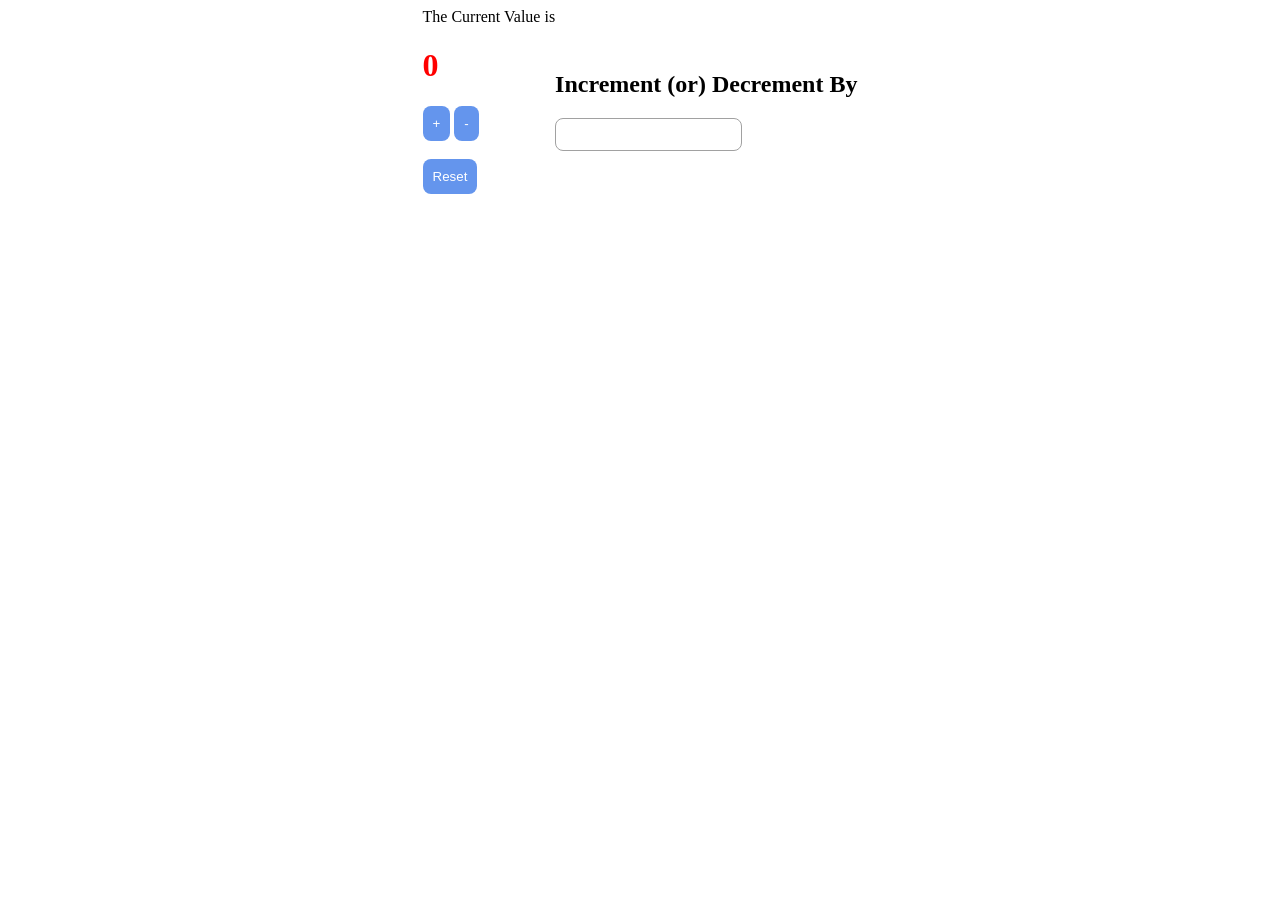
<file: counter/index.html>
<!doctype html>
<html lang="en">
    <head>
        <meta charset="UTF-8" />
        <meta name="viewport" content="width=device-width, initial-scale=1.0" />
        <title>Document</title>
        <style>
            .container {
                display: flex;
                justify-content: center;
                align-items: center;
            }
            button {
                background-color: cornflowerblue;
                color: white;
                border: none;
                border-radius: 8px;
                padding: 10px;
            }
            #finalResult {
                color: red;
            }
            /* styling for input box */
            .myInput {
                border: 1px solid #a1a1a1;
                border-radius: 8px;
                padding: 8px;
            }
        </style>
    </head>
    <body>
        <div class="container">
            <div>
                <div>
                    The Current Value is
                    <h1 id="finalResult">0</h1>
                </div>
                <button id="increment">+</button>
                <button id="decrement">-</button><br /><br />
                <button id="resetBtn">Reset</button>
            </div>
            <div>
                <h2>Increment (or) Decrement By</h2>
                <input type="number" min="0" class="myInput" id="myInput" />
            </div>
        </div>
    </body>
    <script src="./script.js"></script>
</html>
</file>
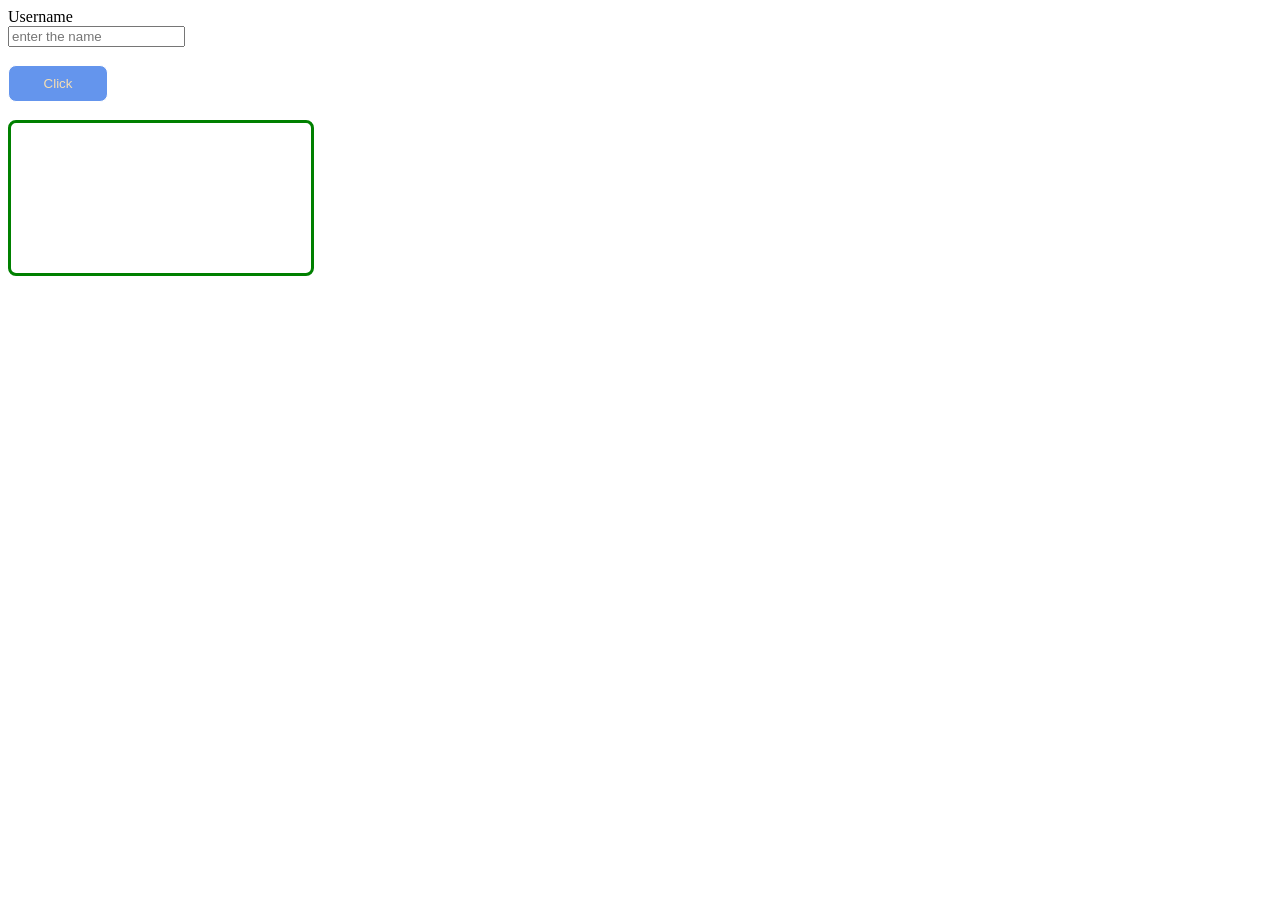
<file: day_5/index.html>
<!doctype html>
<html lang="en">
    <head>
        <meta charset="UTF-8" />
        <meta name="viewport" content="width=device-width, initial-scale=1.0" />
        <title>Document</title>
        <style>
            #primary {
                background-color: cornflowerblue;
                color: wheat;
                padding: 10px;
                border: 1px solid white;
                border-radius: 8px;
                width: 100px;
            }

            #myBox {
                width: 300px;
                height: 150px;
                border-radius: 8px;
                border: 3px solid green;
            }
        </style>
    </head>
    <body>
        <!-- input box -->
        <label>Username</label><br />
        <input type="text" id="name" placeholder="enter the name" />
        <br />
        <br />
        <!-- button -->
        <button id="primary">Click</button>
        <br />
        <br />
        <!-- box -->
        <div id="myBox"></div>
    </body>
    <script>
        //  declaring one variable
        // for input box
        var myInputBox = document.getElementById('name');

        // button click -> your button is clicked
        var myButton = document.getElementById('primary');

        var Box = document.getElementById('myBox');

        myButton.addEventListener('click', function () {
            let typedContent = myInputBox.value;
            // Box.innerText = typedContent;
            Box.innerHTML = `<h1>${typedContent}</h1>`;
        });
    </script>
</html>
</file>
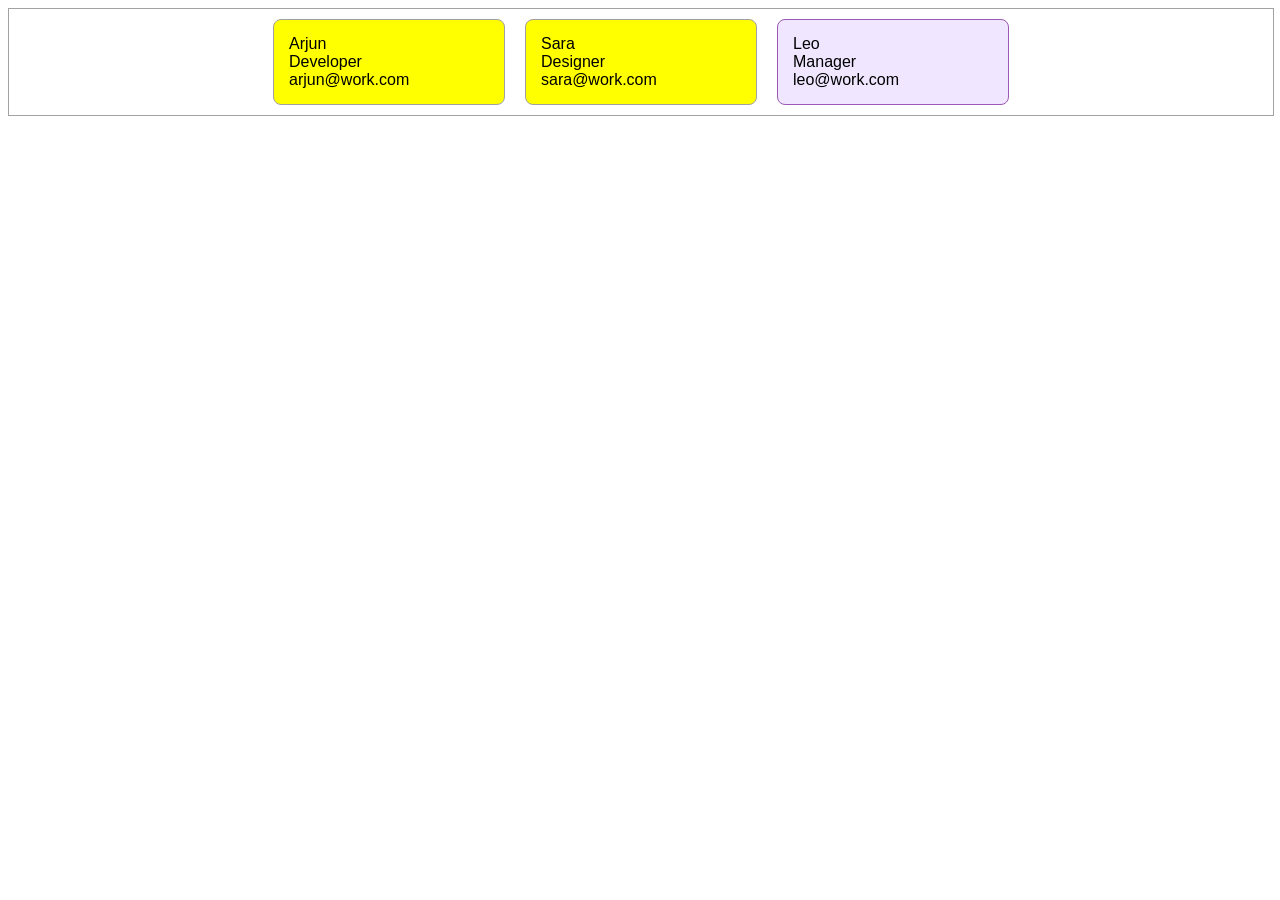
<file: employees_card/index.html>
<!doctype html>
<html lang="en">
    <head>
        <meta charset="UTF-8" />
        <meta name="viewport" content="width=device-width, initial-scale=1.0" />
        <title>Document</title>
        <style>
            .card {
                border: 1px solid #a1a1a1;
                padding: 15px;
                margin: 10px;
                border-radius: 8px;
                width: 200px;
                font-family: sans-serif;
                background-color: yellow;
            }

            .manager-bg {
                background-color: #f0e6ff;
                border-color: #9b59b6;
            }
        </style>
    </head>
    <body></body>
    <script src="./script.js"></script>
</html>
</file>
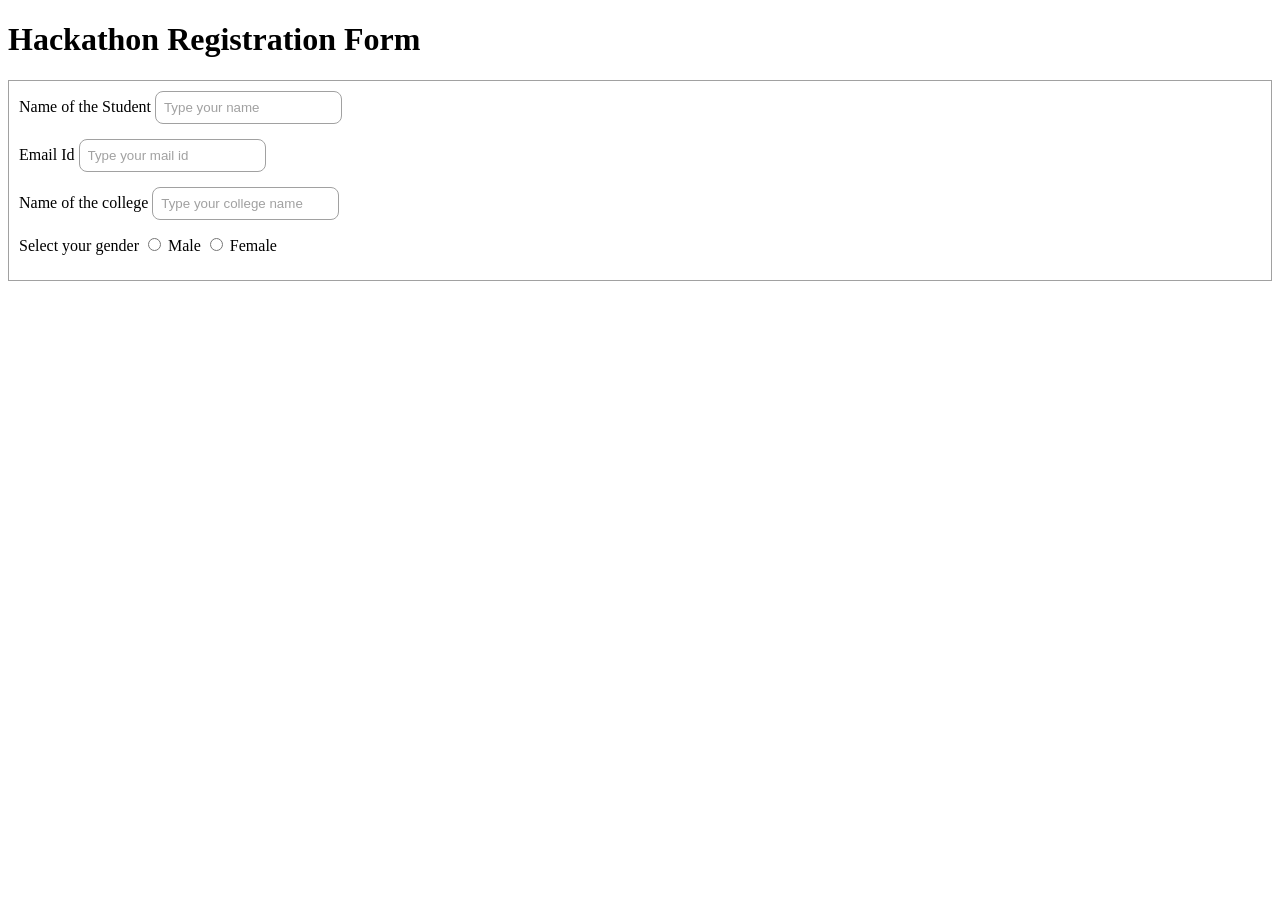
<file: hackathon_form/index.html>
<!doctype html>
<html lang="en">
    <head>
        <meta charset="UTF-8" />
        <meta name="viewport" content="width=device-width, initial-scale=1.0" />
        <title>Hackathon Form</title>
        <style>
            div {
                margin-bottom: 15px;
            }
            input {
                border: 1px solid #a1a1a1;
                border-radius: 8px;
                padding: 8px;
            }
            input::placeholder {
                color: #a1a1a1;
            }
            form {
                border: 1px solid #a1a1a1;
                padding: 10px;
            }
        </style>
    </head>
    <body>
        <h1>Hackathon Registration Form</h1>
        <form>
            <div>
                <label for="studentName">Name of the Student</label>
                <input
                    type="text"
                    id="studentName"
                    placeholder="Type your name"
                />
            </div>

            <div>
                <label for="emailId">Email Id</label>
                <input
                    type="email"
                    id="emailId"
                    placeholder="Type your mail id"
                />
            </div>

            <div>
                <label for="college">Name of the college</label>
                <input
                    type="text"
                    id="college"
                    placeholder="Type your college name"
                />
            </div>

            <div>
                <label for="gender">Select your gender</label>
                <!-- male -->
                <input type="radio" id="male" name="gender" value="male" />
                <label for="male">Male</label>
                <!-- female -->
                <input type="radio" id="female" name="gender" value="female" />
                <label for="female">Female</label>
            </div>
            <div>
                <!-- choice of meal -->
            </div>
            <div>
                <!-- food choice -->
            </div>
        </form>
    </body>
</html>
</file>
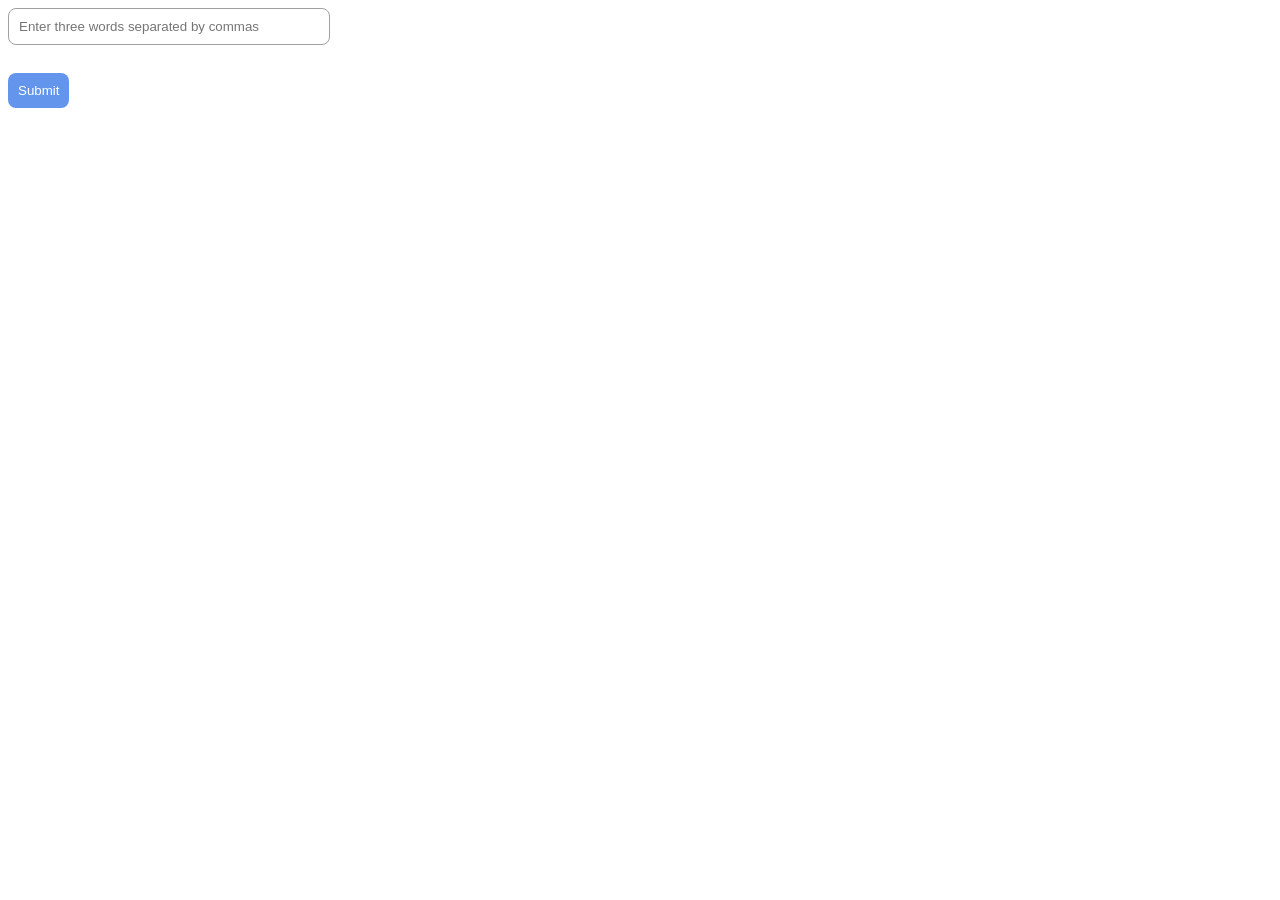
<file: word_count/index.html>
<!doctype html>
<html lang="en">
    <head>
        <meta charset="UTF-8" />
        <meta name="viewport" content="width=device-width, initial-scale=1.0" />
        <title>Document</title>
        <style>
            #myInput {
                width: 300px;
                padding: 10px;
                border-radius: 8px;
                border: 1px solid #a1a1a1;
                margin-bottom: 10px;
            }
            #submitBtn {
                border-radius: 8px;
                border: none;
                background-color: cornflowerblue;
                color: white;
                padding: 10px;
            }
        </style>
    </head>
    <body>
        <div>
            <!-- input box -->
            <input
                type="text"
                id="myInput"
                placeholder="Enter three words separated by commas"
            />
            <br />
            <br />
            <!-- button to click -->
            <button type="button" id="submitBtn">Submit</button>
        </div>
    </body>
    <script src="./script.js"></script>
</html>
</file>
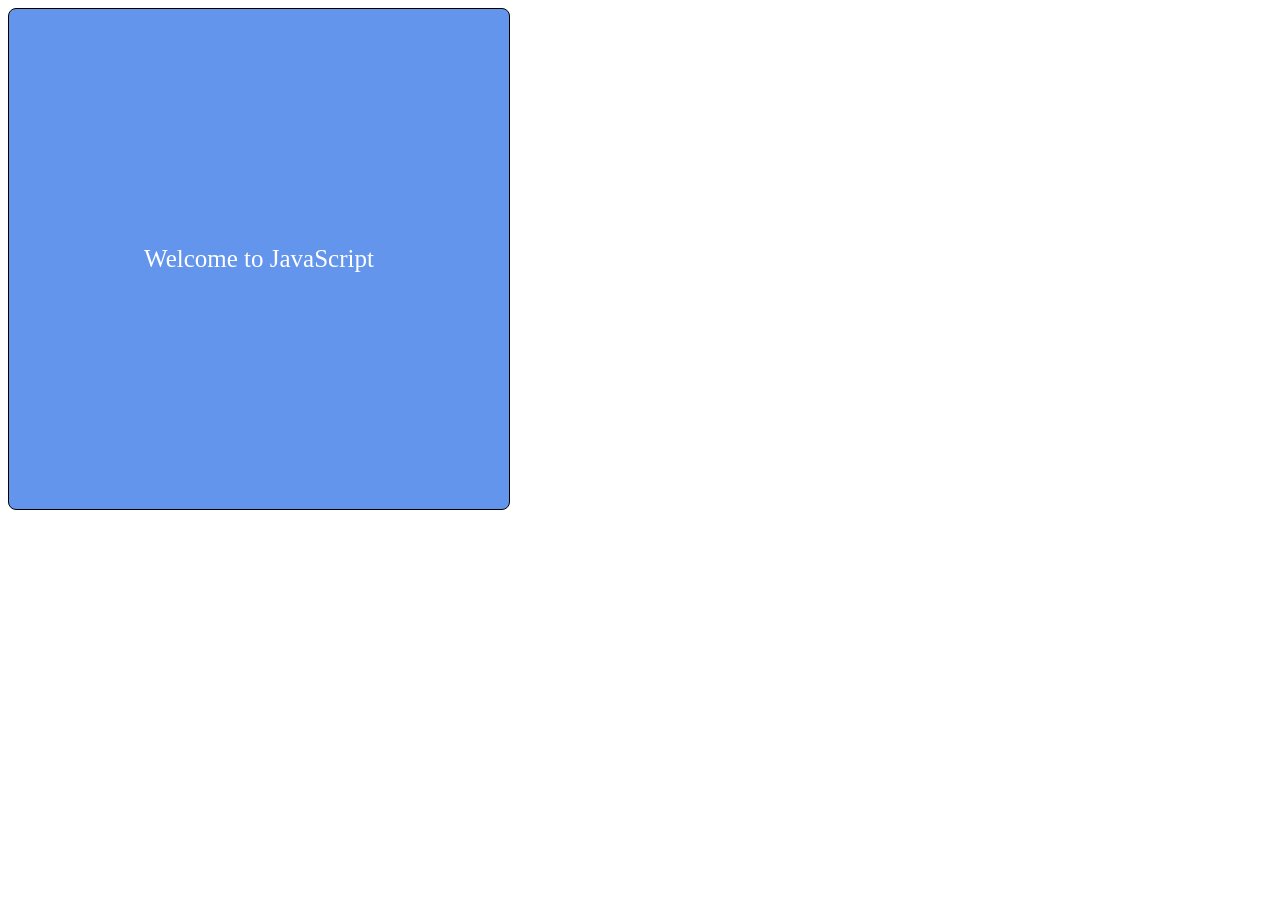
<file: example.html>
<!doctype html>
<html lang="en">
    <head>
        <meta charset="UTF-8" />
        <meta name="viewport" content="width=device-width, initial-scale=1.0" />
        <title>Document</title>
        <style>
            .myDiv {
                width: 500px;
                height: 500px;
                border: 1px solid black;
                background-color: cornflowerblue;
                border-radius: 8px;
                color: white;
                font-size: 25px;
                /* flex properties */
                display: flex;
                justify-content: center;
                align-items: center;
            }
        </style>
    </head>
    <body>
        <div class="myDiv">Welcome to JavaScript</div>
    </body>
</html>
</file>
